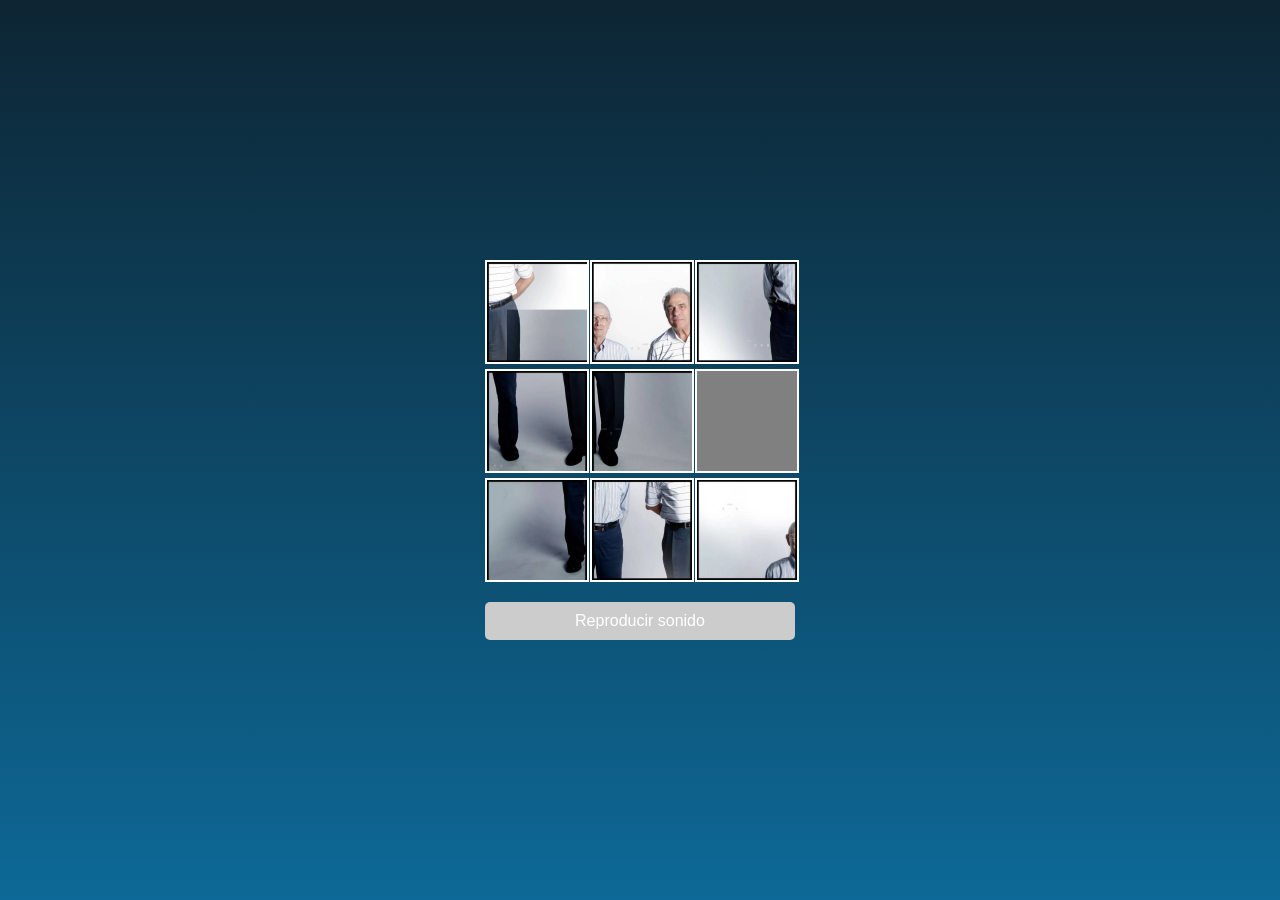
<file: rompecabezas.html>
<!DOCTYPE html>
<html lang="en">

<head>
    <meta charset="UTF-8">
    <meta name="viewport" content="width=device-width, initial-scale=1.0">
    <title>Rubik Clue</title>
    <style>
        body {
            font-family: Arial, sans-serif;
            display: flex;
            justify-content: center;
            align-items: center;
            height: 100vh;
            margin: 0;
            background: linear-gradient(to bottom, #0D2533, #0d6997);
            color: white;
        }

        #rubik-container {
            display: grid;
            grid-template-columns: repeat(3, 100px);
            gap: 5px;
        }

        .tile {
            width: 100px;
            height: 100px;
            background: gray;
            border: 2px solid white;
            cursor: pointer;
            display: flex;
            justify-content: center;
            align-items: center;
            font-size: 24px;
            font-weight: bold;
            background-size: contain;
            background-position: center;
            background-repeat: no-repeat;
        }

        #message {
            display: none;
            text-align: center;
            margin-top: 20px;
        }

        .morse {
            margin-top: 10px;
            font-family: monospace;
            color: #ffdd00;
        }

        #morse-button {
            margin-top: 20px;
            padding: 10px 20px;
            background-color: #234d62;
            color: white;
            border: none;
            border-radius: 5px;
            cursor: pointer;
            font-size: 16px;
        }

        #morse-button:hover {
            background-color: #2c8ec0;
        }

        #morse-button:disabled {
            background-color: #ccc;
            cursor: not-allowed;
        }
    </style>
</head>

<body>
    <div>
        <div id="rubik-container">
            <!-- Tiles for the Rubik's cube simulation -->
            <div class="tile" data-id="1"><img src="img/mas/vessel1.jpg" alt="vessel1"></div>
            <div class="tile" data-id="2"><img src="img/mas/vessel2.jpg" alt="vessel2"></div>
            <div class="tile" data-id=""></div> <!-- Empty tile -->
            <div class="tile" data-id="3"><img src="img/mas/vessel3.jpg" alt="vessel3"></div>
            <div class="tile" data-id="4"><img src="img/mas/vessel4.jpg" alt="vessel4"></div>
            <div class="tile" data-id="5"><img src="img/mas/vessel5.jpg" alt="vessel5"></div>
            <div class="tile" data-id="6"><img src="img/mas/vessel6.jpg" alt="vessel6"></div>
            <div class="tile" data-id="7"><img src="img/mas/vessel7.jpg" alt="vessel7"></div>
            <div class="tile" data-id="8"><img src="img/mas/vessel8.jpg" alt="vessel8"></div>
        </div>
        <button style="width: 100%;" id="morse-button" disabled>Reproducir sonido</button>
        <div id="message">
            <h2>"___ porque es dificil de resolver."</h2>
            <p class="morse">La clave es 1 palabra</p>
        </div>
    </div>

    <script>
        // Rubik's cube puzzle logic
        const container = document.getElementById('rubik-container');
        const tiles = Array.from(container.children);
        const message = document.getElementById('message');
        const morseButton = document.getElementById('morse-button');

        // Winning state (1 to 8 in order, with empty at the 3 space)
        const winningState = ['1', '2', '', '3', '4', '5', '6', '7', '8'];

        // Shuffle the tiles initially
        function shuffleTiles() {
            const shuffled = [...winningState].sort(() => Math.random() - 0.5);
            tiles.forEach((tile, index) => {
                const id = shuffled[index];
                tile.textContent = '';
                tile.style.backgroundImage = id ? `url('img/mas/vessel${id}.jpg')` : 'none';
                tile.dataset.id = id;
            });
        }

        // Check if the puzzle is solved
        function isSolved() {
            return tiles.every((tile, index) => tile.dataset.id === winningState[index]);
        }

        // Play Morse code sound
        function playMorse(code) {
            const dotDuration = 200; // 200ms for a dot
            const dashDuration = dotDuration * 3;
            const gap = dotDuration; // Gap between dots/dashes

            let time = 0;

            code.split('').forEach(char => {
                if (char === '.') {
                    setTimeout(() => beep(dotDuration), time);
                    time += dotDuration + gap;
                } else if (char === '-') {
                    setTimeout(() => beep(dashDuration), time);
                    time += dashDuration + gap;
                } else if (char === ' ') {
                    time += dashDuration; // Add extra space for word gap
                }
            });
        }

        function beep(duration) {
            const oscillator = new (window.AudioContext || window.webkitAudioContext)().createOscillator();
            oscillator.type = 'sine';
            oscillator.frequency.setValueAtTime(440, 0); // Frequency in Hz

            const gainNode = oscillator.context.createGain();
            oscillator.connect(gainNode);
            gainNode.connect(oscillator.context.destination);

            oscillator.start();
            setTimeout(() => {
                oscillator.stop();
            }, duration);
        }

        // Handle tile clicks
        container.addEventListener('click', (e) => {
            const clickedTile = e.target;
            if (!clickedTile.classList.contains('tile') || clickedTile.dataset.id === '') return;

            const emptyTile = tiles.find(tile => tile.dataset.id === '');
            const clickedIndex = tiles.indexOf(clickedTile);
            const emptyIndex = tiles.indexOf(emptyTile);

            // Check if the clicked tile is adjacent to the empty tile
            const isAdjacent = [
                clickedIndex - 1, // Left
                clickedIndex + 1, // Right
                clickedIndex - 3, // Above
                clickedIndex + 3  // Below
            ].includes(emptyIndex);

            if (isAdjacent) {
                // Swap the clicked tile with the empty tile
                [emptyTile.dataset.id, clickedTile.dataset.id] = [clickedTile.dataset.id, emptyTile.dataset.id];
                [emptyTile.style.backgroundImage, clickedTile.style.backgroundImage] = [clickedTile.style.backgroundImage, emptyTile.style.backgroundImage];

                // Check if the puzzle is solved
                if (isSolved()) {
                    message.style.display = 'block';
                    morseButton.disabled = false; // Enable Morse button
                }
            }
        });

        // Play Morse code on button click
        morseButton.addEventListener('click', () => {
            playMorse('.-. ..- -... .. -.-');
        });

        // Initialize the puzzle
        shuffleTiles();
    </script>
</body>

</html>
</file>
